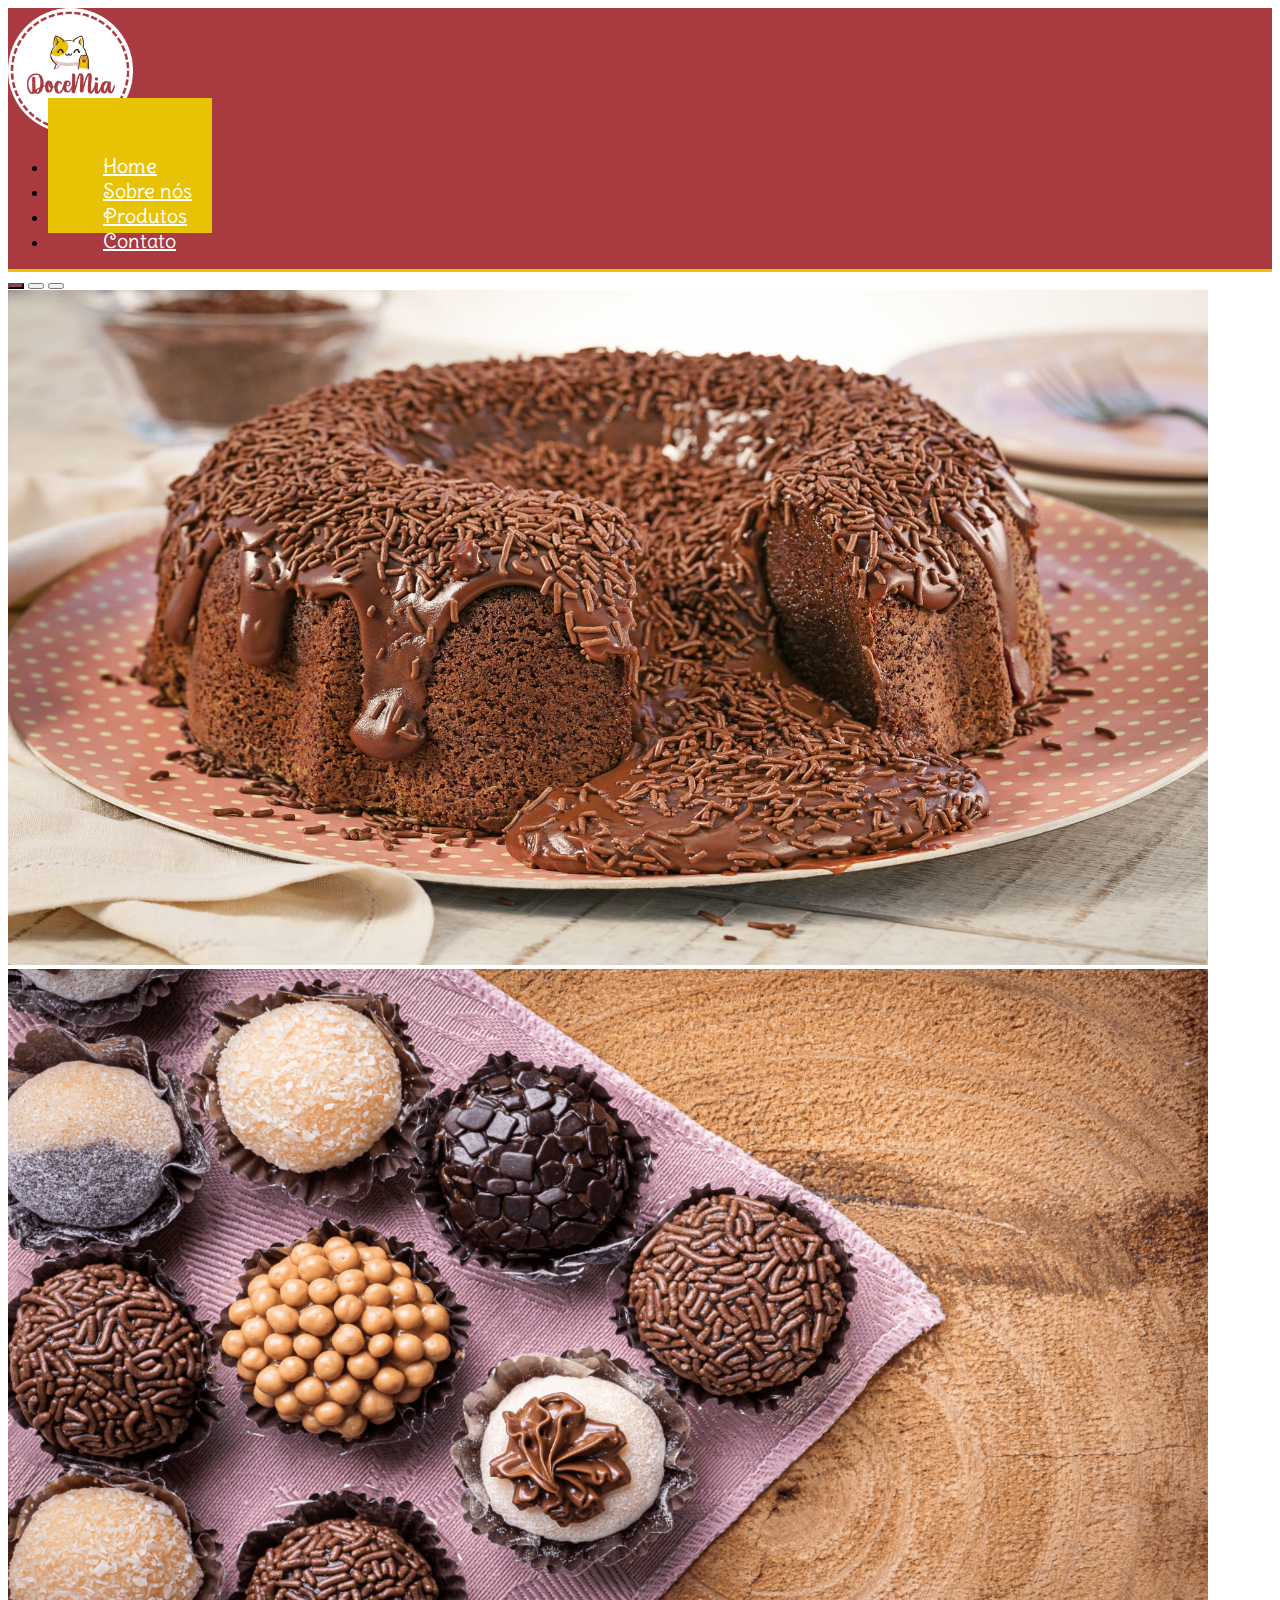
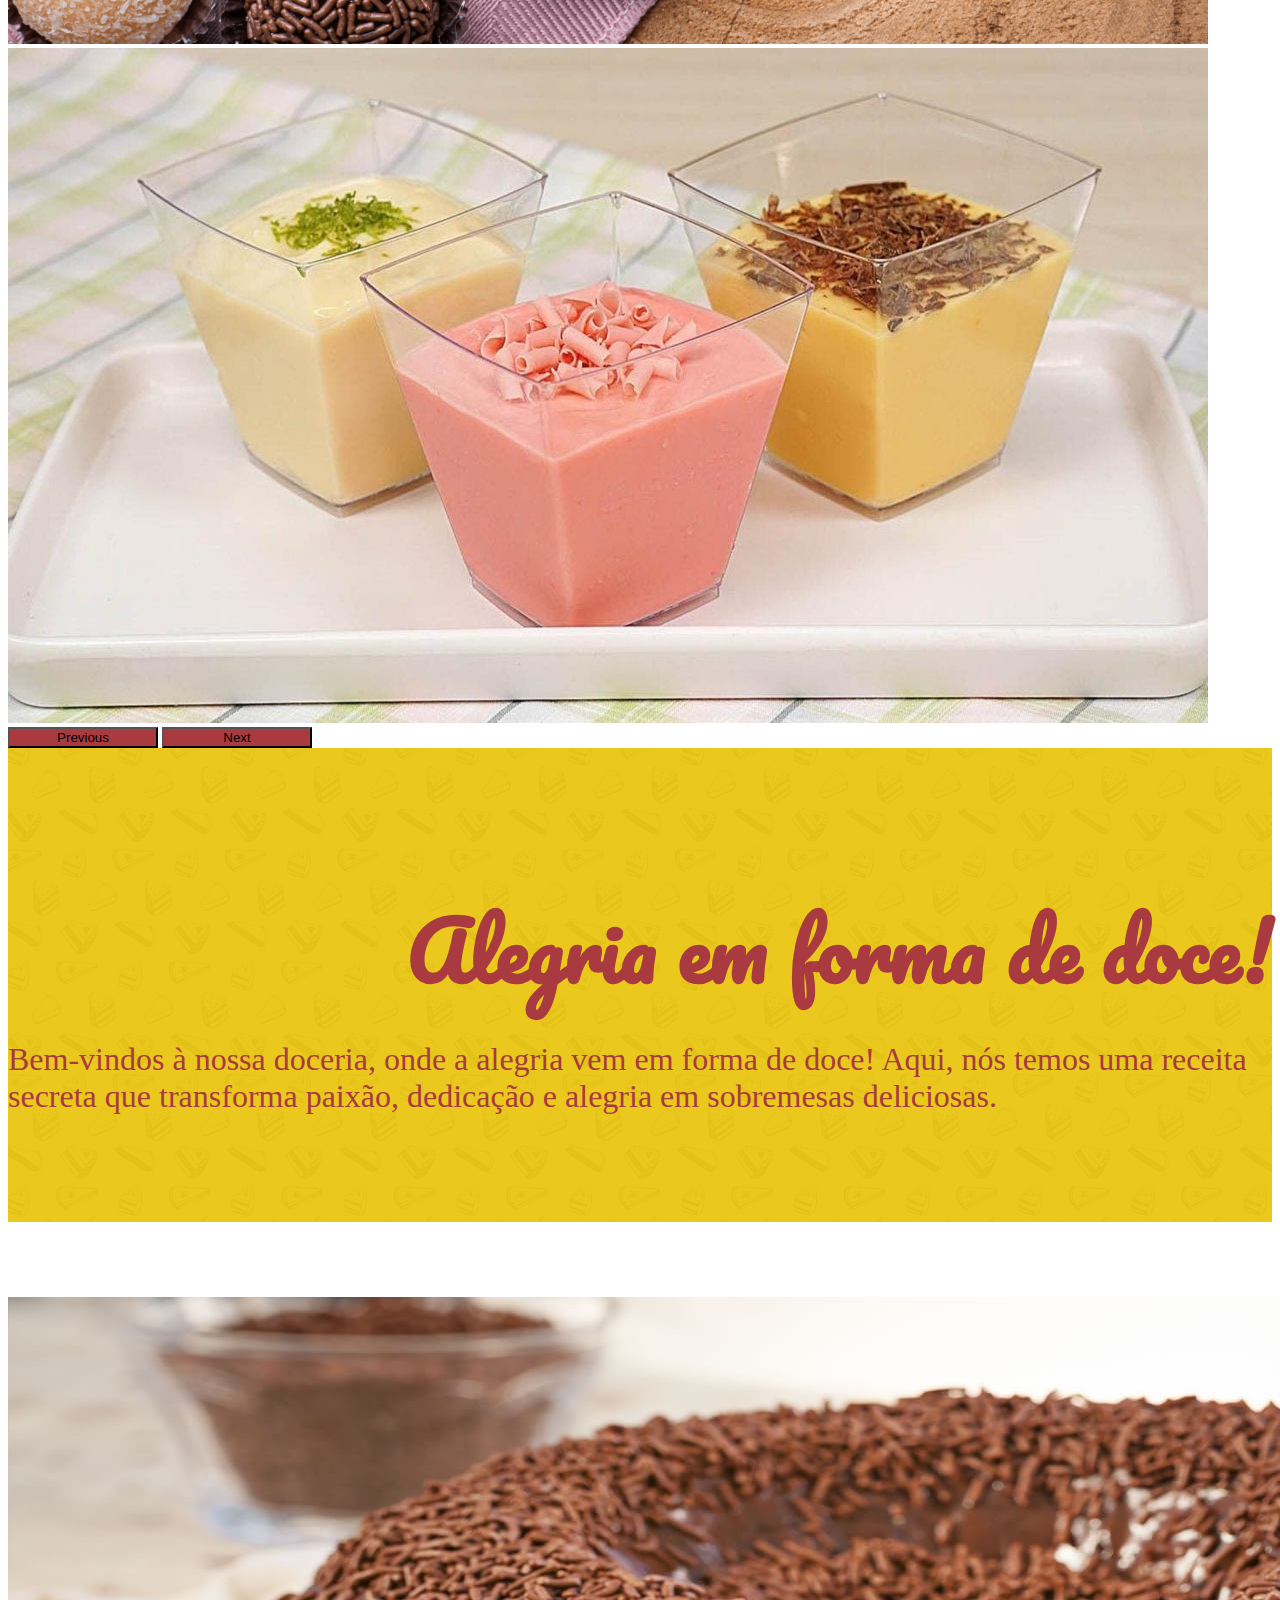
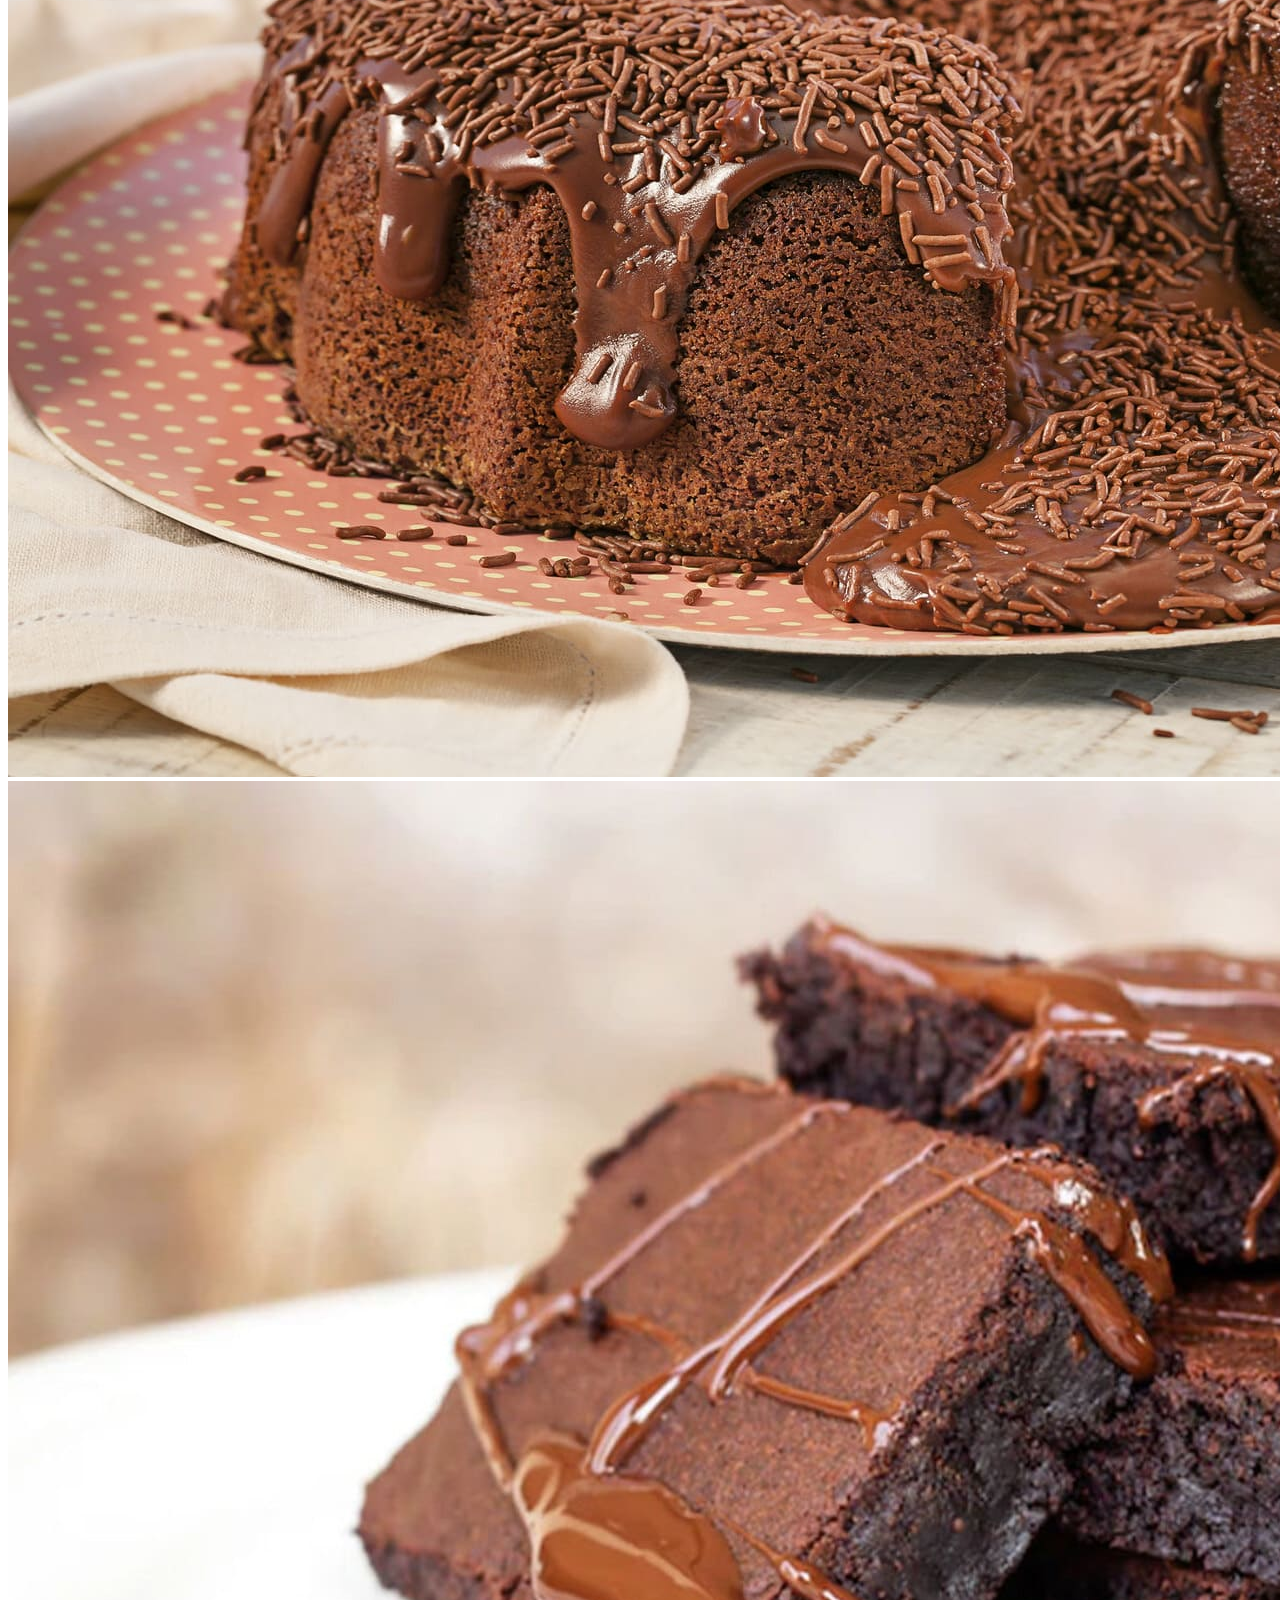
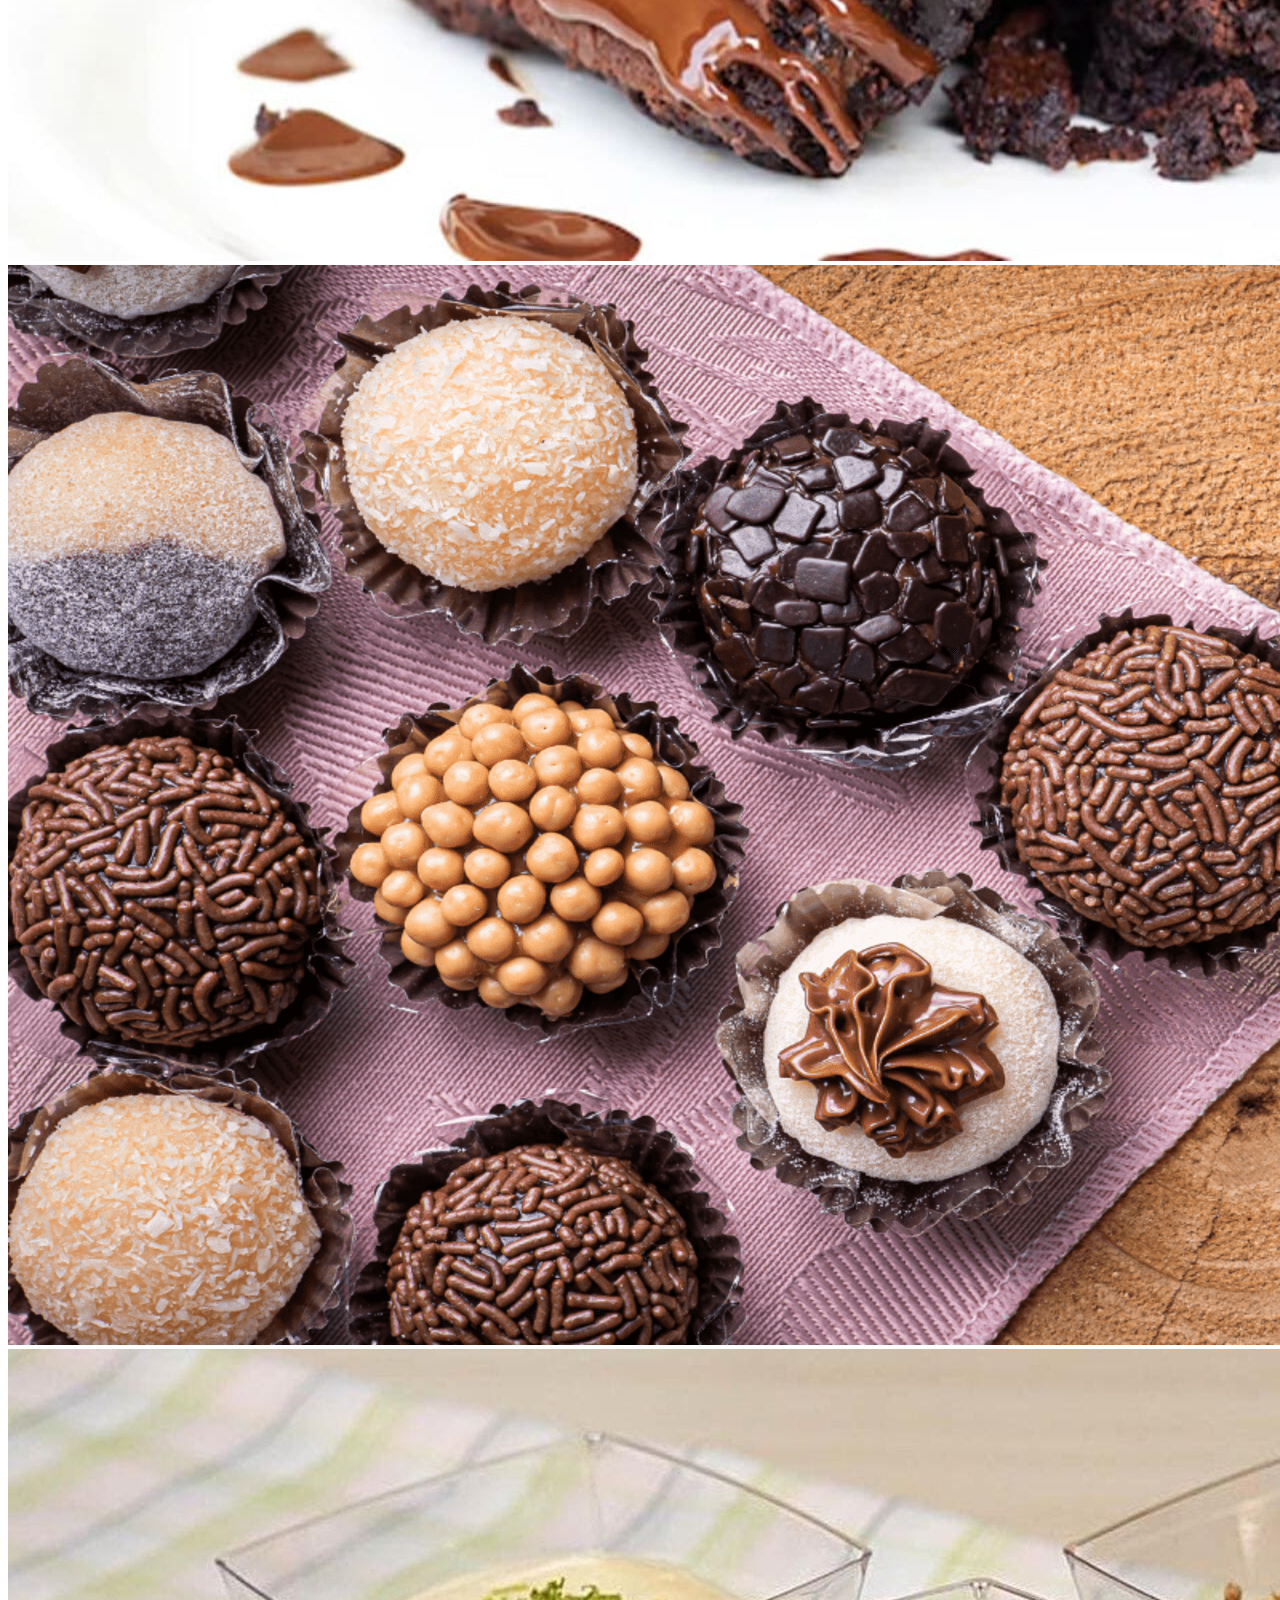
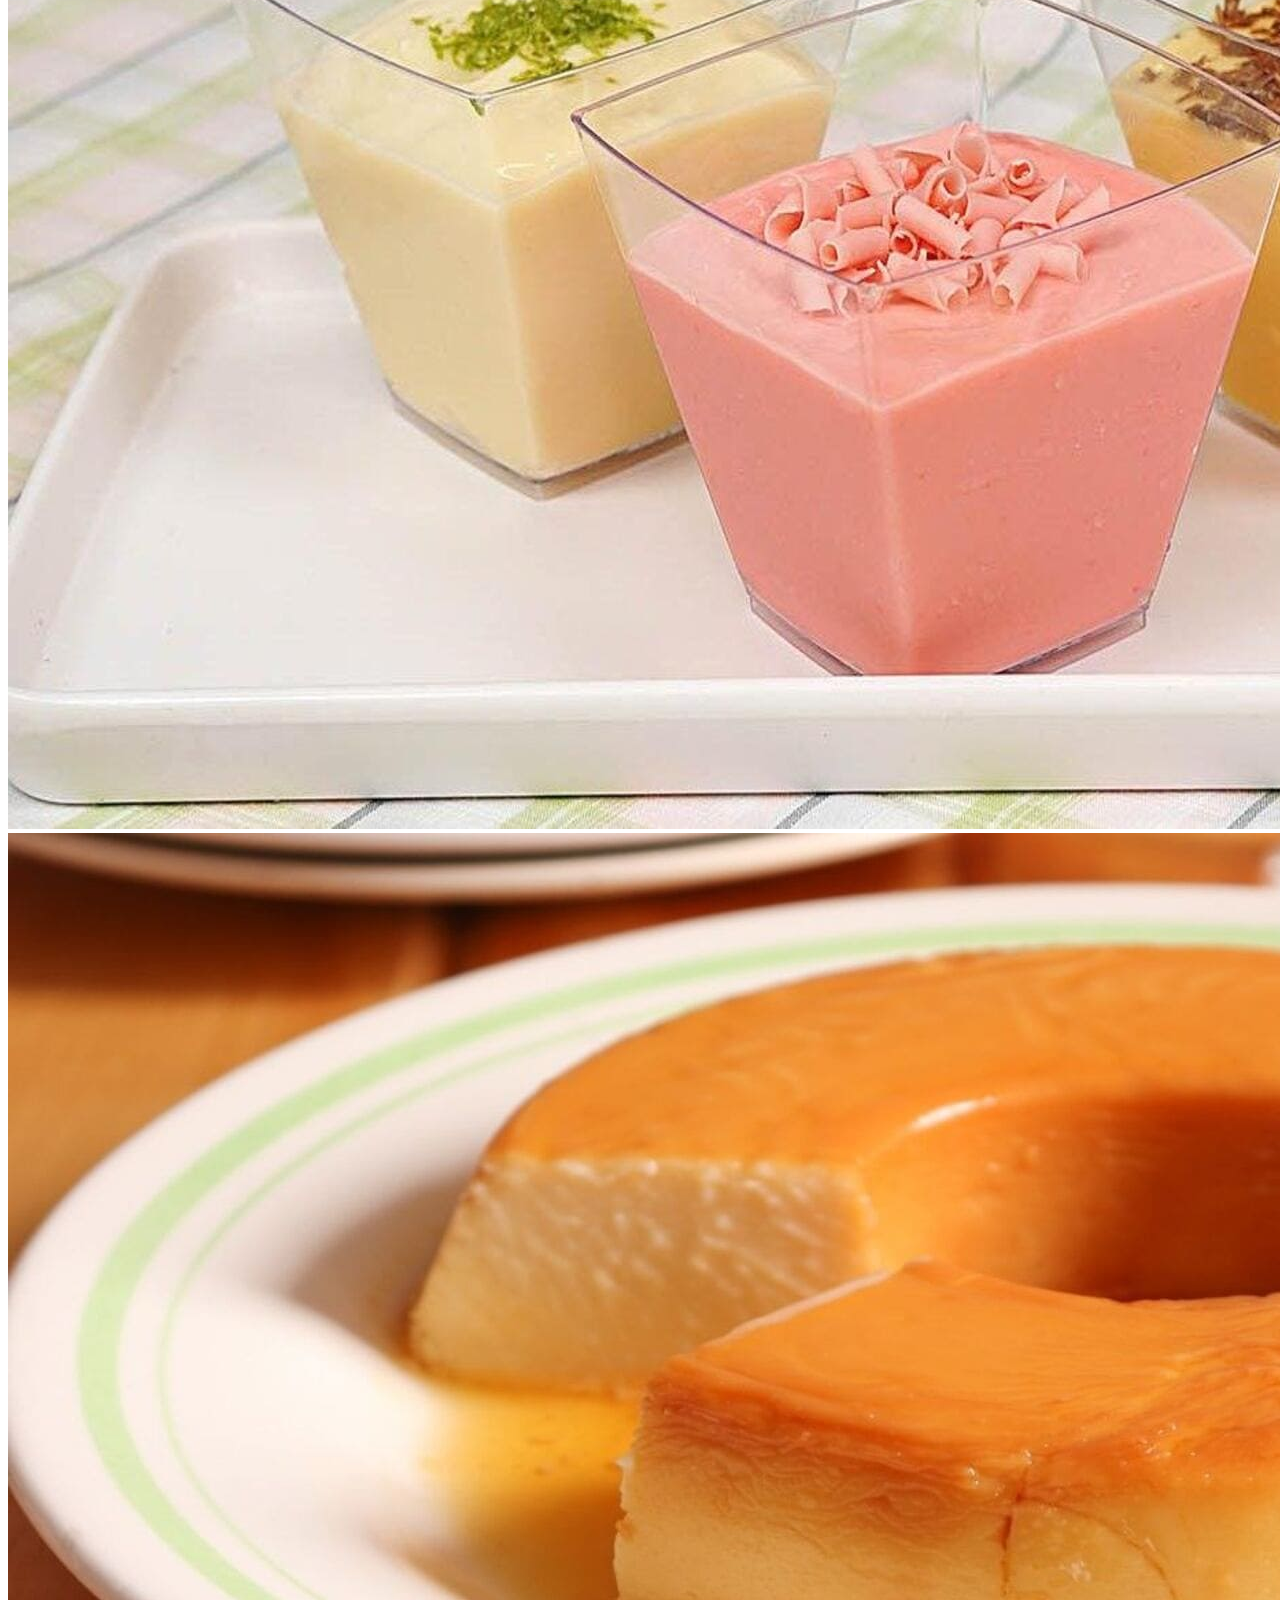
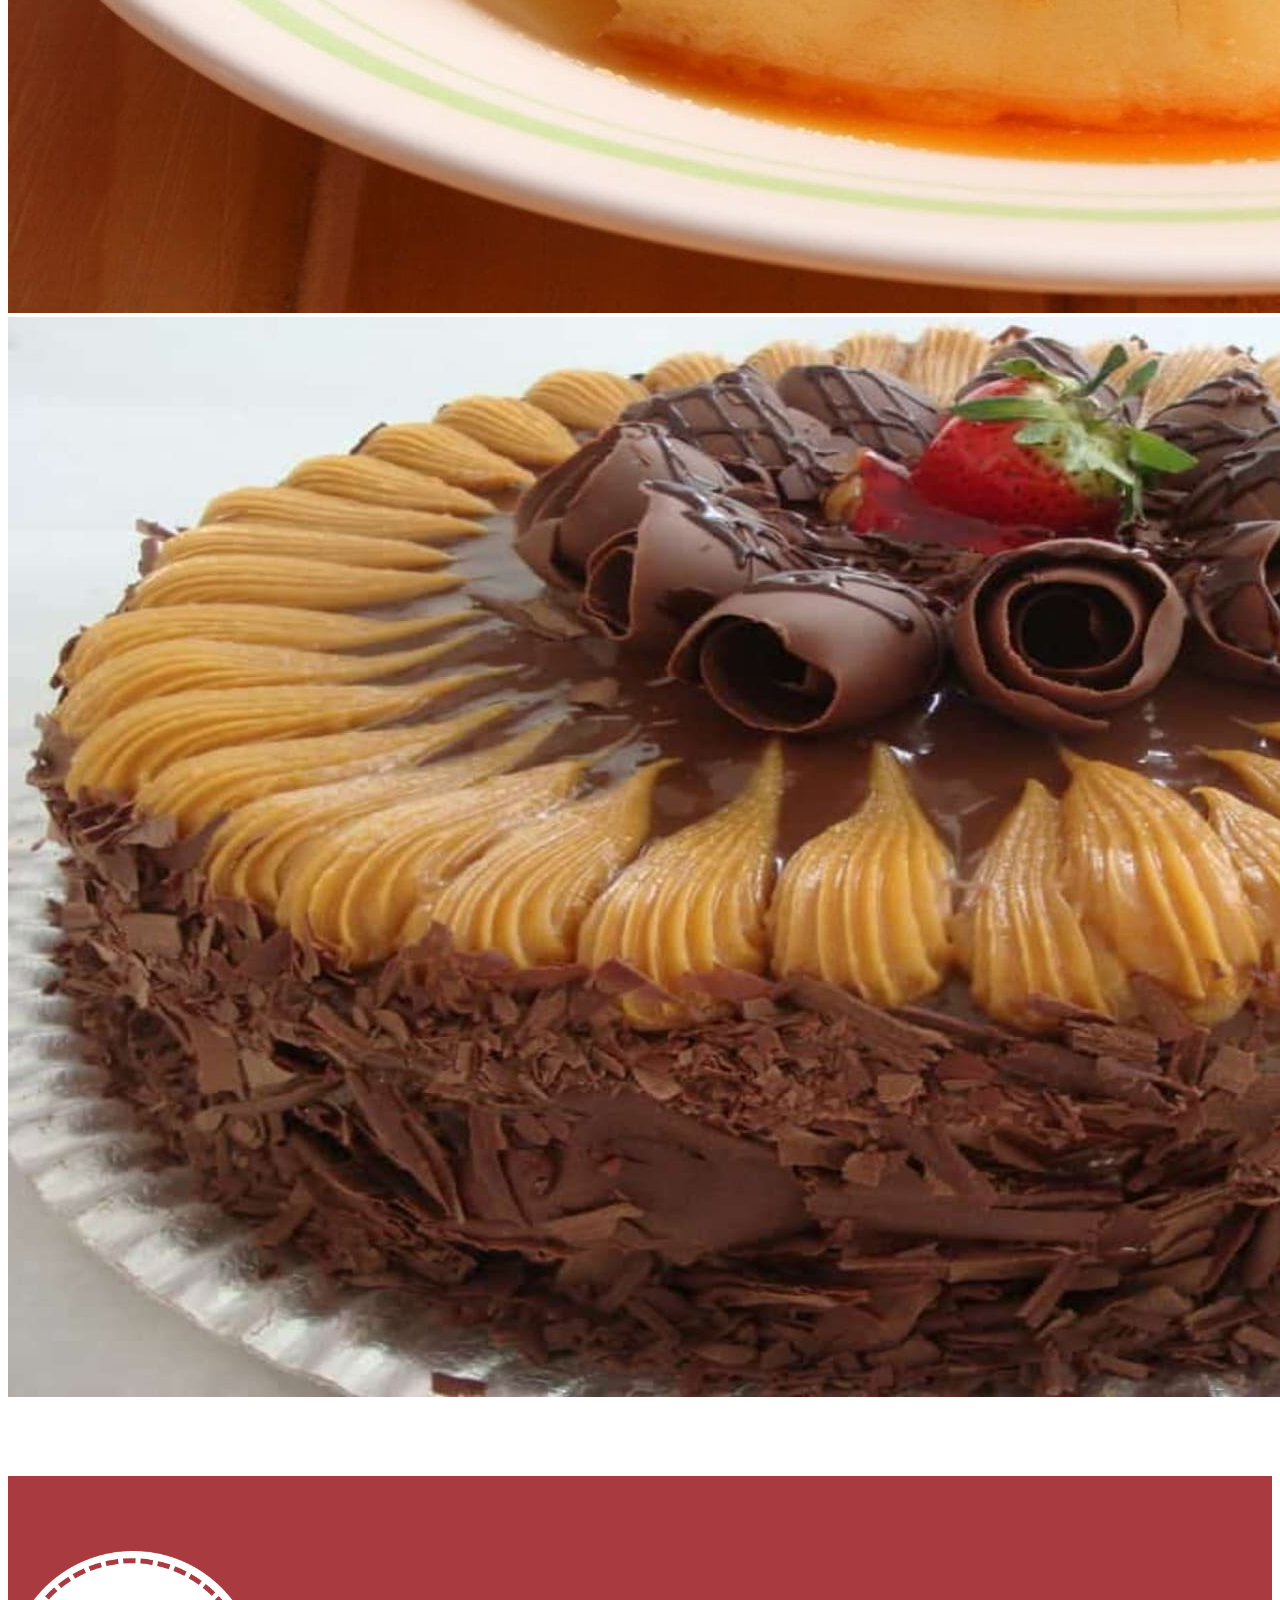
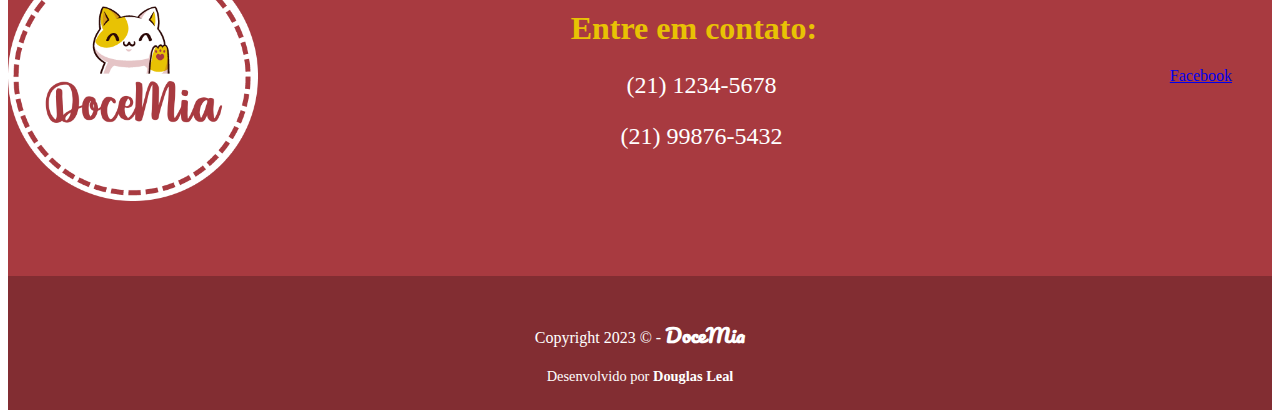
<file: index.html>
<!doctype html>
<html lang="pt-br">

<head>
    <meta charset="utf-8">
    <meta name="viewport" content="width=device-width, initial-scale=1">
    <title>DoceMia</title>
    <link href="https://cdn.jsdelivr.net/npm/bootstrap@5.3.0-alpha3/dist/css/bootstrap.min.css" rel="stylesheet"
        integrity="sha384-KK94CHFLLe+nY2dmCWGMq91rCGa5gtU4mk92HdvYe+M/SXH301p5ILy+dN9+nJOZ" crossorigin="anonymous">
        <link rel="stylesheet" href="https://cdnjs.cloudflare.com/ajax/libs/font-awesome/6.4.0/css/all.min.css" integrity="sha512-iecdLmaskl7CVkqkXNQ/ZH/XLlvWZOJyj7Yy7tcenmpD1ypASozpmT/E0iPtmFIB46ZmdtAc9eNBvH0H/ZpiBw==" crossorigin="anonymous" referrerpolicy="no-referrer" />

    <link rel="stylesheet" href="./assets/css/style.css">
</head>

<body>
    <div id="fb-root"></div>

    <nav class="navbar navbar-expand-lg">
        <div class="container">
            <a class="navbar-brand" href="./index.html">
                <img src="./assets/img/logo.png" alt="logo">
            </a>
            <button class="navbar-toggler" type="button" data-bs-toggle="collapse" data-bs-target="#navbarResponsive"
                aria-controls="navbarResponsive" aria-expanded="false" aria-label="Toggle navigation">
                <span></span>
                <span></span>
                <span></span>
            </button>
            <div class="collapse navbar-collapse" id="navbarResponsive">
                <ul class="navbar-nav ms-auto mb-2 mb-lg-0">
                    <li class="nav-item">
                        <a class="nav-link active" href="./index.html">Home</a>
                    </li>
                    <li class="nav-item">
                        <a class="nav-link" href="./sobre.html">Sobre nós</a>
                    </li>
                    <li class="nav-item">
                        <a class="nav-link" href="./produtos.html">Produtos</a>
                    </li>
                    <li class="nav-item">
                        <a class="nav-link" href="./contato.html">Contato</a>
                    </li>
                </ul>
            </div>
        </div>
    </nav>

    <div id="carousel" class="carousel slide" data-bs-ride="carousel">
        <div class="carousel-indicators">
            <button type="button" data-bs-target="#carousel" data-bs-slide-to="0" class="active" aria-current="true"
                aria-label="Slide 1"></button>
            <button type="button" data-bs-target="#carousel" data-bs-slide-to="1" aria-label="Slide 2"></button>
            <button type="button" data-bs-target="#carousel" data-bs-slide-to="2" aria-label="Slide 3"></button>
        </div>
        <div class="carousel-inner">
            <div class="carousel-item active">
                <img src="./assets/img/bolo.jpg" class="d-block w-100" alt="Bolo">
            </div>
            <div class="carousel-item">
                <img src="./assets/img/docinhos.png" class="d-block w-100" alt="Docinhos">
            </div>
            <div class="carousel-item">
                <img src="./assets/img/mousse.jpg" class="d-block w-100" alt="Mousse">
            </div>
        </div>
        <button class="carousel-control-prev" type="button" data-bs-target="#carousel" data-bs-slide="prev">
            <span class="carousel-control-prev-icon" aria-hidden="true"></span>
            <span class="visually-hidden">Previous</span>
        </button>
        <button class="carousel-control-next" type="button" data-bs-target="#carousel" data-bs-slide="next">
            <span class="carousel-control-next-icon" aria-hidden="true"></span>
            <span class="visually-hidden">Next</span>
        </button>
    </div>

    <section class="boas-vindas">
        <div class="background"></div>
        <div class="container">
            <div class="row">
                <div class="col-sm-12 col-lg-6">
                    <h2 class="boas-vindas-titulo">Alegria em forma de doce!</h2>
                </div>
                <div class="col-sm-12 col-lg-6">
                    <p class="boas-vindas-texto">Bem-vindos à nossa doceria, onde a alegria vem em forma de doce! Aqui,
                        nós temos uma receita
                        secreta que transforma paixão, dedicação e alegria em sobremesas deliciosas.</p>
                </div>
            </div>
        </div>
    </section>

    <section class="produtos">
        <div class="container">
            <div class="row g-0">
                <div class="col-sm-12 col-md-6 col-lg-4">
                    <div class="produto-item">
                        <div class="produto-item-conteudo produto-item-conteudo-primary">
                            <p>Bolos</p>
                        </div>
                        <img class="img-fluid" src="./assets/img/bolo.jpg" alt="Bolo">
                    </div>
                </div>
                <div class="col-sm-12 col-md-6 col-lg-4">
                    <div class="produto-item ">
                        <div class="produto-item-conteudo produto-item-conteudo-secondary">
                            <p>Brownies</p>
                        </div>
                        <img class="img-fluid" src="./assets/img/brownie.jpg" alt="Bolo">
                    </div>
                </div>
                <div class="col-sm-12 col-md-6 col-lg-4">
                    <div class="produto-item">
                        <div class="produto-item-conteudo produto-item-conteudo-primary">
                            <p>Doces</p>
                        </div>
                        <img class="img-fluid" src="./assets/img/docinhos.png" alt="Bolo">
                    </div>
                </div>
                <div class="col-sm-12 col-md-6 col-lg-4">
                    <div class="produto-item">
                        <div class="produto-item-conteudo produto-item-conteudo-secondary">
                            <p>Mousses</p>
                        </div>
                        <img class="img-fluid" src="./assets/img/mousse.jpg" alt="Bolo">
                    </div>
                </div>
                <div class="col-sm-12 col-md-6 col-lg-4">
                    <div class="produto-item">
                        <div class="produto-item-conteudo produto-item-conteudo-primary">
                            <p>Pudins</p>
                        </div>
                        <img class="img-fluid" src="./assets/img/pudim.jpg" alt="Bolo">
                    </div>
                </div>
                <div class="col-sm-12 col-md-6 col-lg-4">
                    <div class="produto-item">
                        <div class="produto-item-conteudo produto-item-conteudo-secondary">
                            <p>Tortas</p>
                        </div>
                        <img class="img-fluid" src="./assets/img/torta.jpg" alt="Bolo">
                    </div>
                </div>
            </div>
        </div>
    </section>

    <footer>
        <div class="info">
            <div class="container">
                <img src="./assets/img/logo.png" alt="logo">

                <div class="contatos">
                    <h3>Entre em contato:</h3>
                    <p class="contato-item">
                        <i class="fa-solid fa-phone"></i>
                        <span>(21) 1234-5678</span>
                    </p>
                    
                    <p class="contato-item">
                        <i class="fa-brands fa-whatsapp"></i>
                        <span>(21) 99876-5432</span>
                    </p>
                </div>

                <div class="fb-page" data-href="https://www.facebook.com/facebook" data-tabs="" data-width=""
                    data-height="" data-small-header="false" data-adapt-container-width="false" data-hide-cover="false"
                    data-show-facepile="false">
                    <blockquote cite="https://www.facebook.com/facebook" class="fb-xfbml-parse-ignore"><a
                            href="https://www.facebook.com/facebook">Facebook</a></blockquote>
                </div>
            </div>
        </div>

        <div class="copy">
            <div class="container">
                <p class="empresa">Copyright 2023 &copy; - <span>DoceMia</span></p>
                <a class="dev" href="http://douglasleal.com.br" target="_blank">Desenvolvido por <span>Douglas Leal</span></a>
            </div>
        </div>
    </footer>

    <script async defer crossorigin="anonymous" src="https://connect.facebook.net/pt_BR/sdk.js#xfbml=1&version=v16.0"
        nonce="QyovfdBi"></script>
    <script src="https://cdn.jsdelivr.net/npm/bootstrap@5.3.0-alpha3/dist/js/bootstrap.bundle.min.js"
        integrity="sha384-ENjdO4Dr2bkBIFxQpeoTz1HIcje39Wm4jDKdf19U8gI4ddQ3GYNS7NTKfAdVQSZe"
        crossorigin="anonymous"></script>
</body>

</html>
</file>
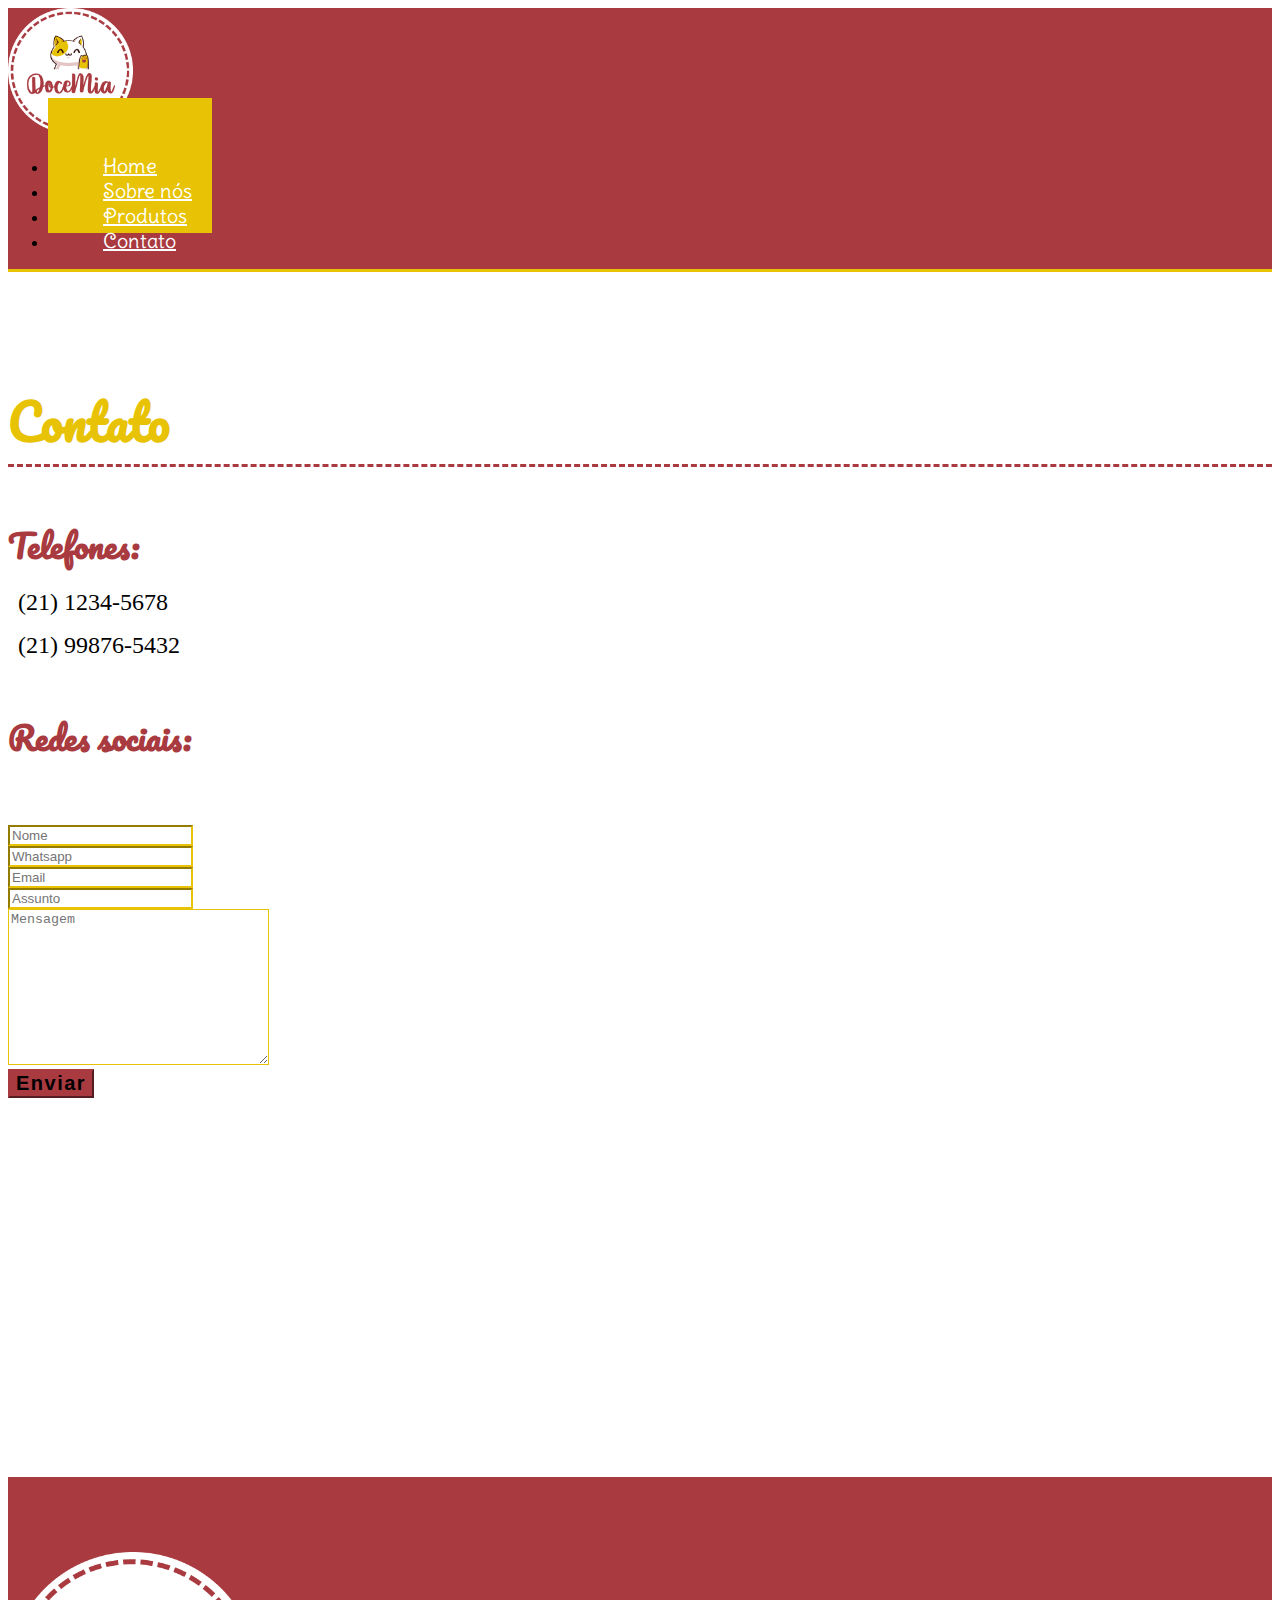
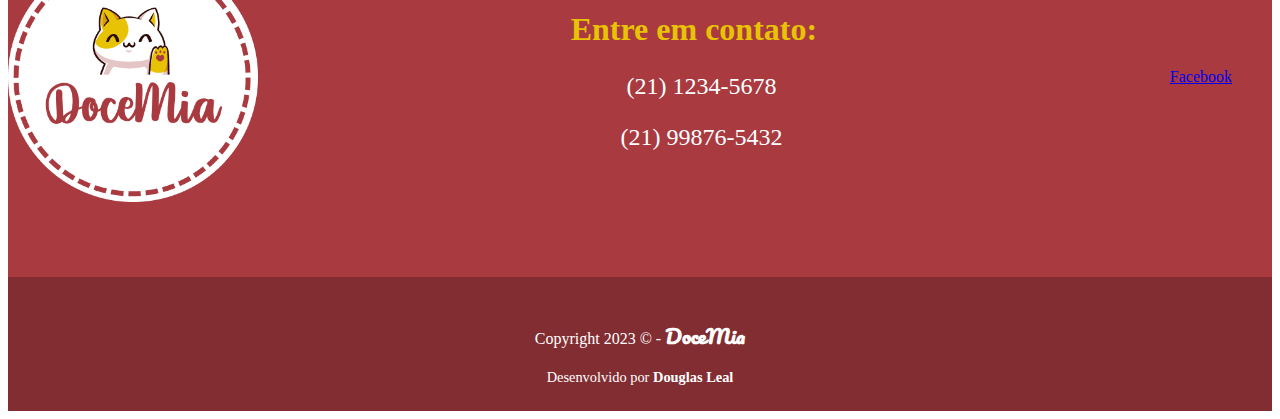
<file: contato.html>
<!doctype html>
<html lang="pt-br">

<head>
    <meta charset="utf-8">
    <meta name="viewport" content="width=device-width, initial-scale=1">
    <title>DoceMia</title>
    <link href="https://cdn.jsdelivr.net/npm/bootstrap@5.3.0-alpha3/dist/css/bootstrap.min.css" rel="stylesheet"
        integrity="sha384-KK94CHFLLe+nY2dmCWGMq91rCGa5gtU4mk92HdvYe+M/SXH301p5ILy+dN9+nJOZ" crossorigin="anonymous">
    <link rel="stylesheet" href="https://cdnjs.cloudflare.com/ajax/libs/font-awesome/6.4.0/css/all.min.css"
        integrity="sha512-iecdLmaskl7CVkqkXNQ/ZH/XLlvWZOJyj7Yy7tcenmpD1ypASozpmT/E0iPtmFIB46ZmdtAc9eNBvH0H/ZpiBw=="
        crossorigin="anonymous" referrerpolicy="no-referrer" />

    <link rel="stylesheet" href="./assets/css/style.css">
</head>

<body>
    <div id="fb-root"></div>

    <nav class="navbar navbar-expand-lg">
        <div class="container">
            <a class="navbar-brand" href="./index.html">
                <img src="./assets/img/logo.png" alt="logo">
            </a>
            <button class="navbar-toggler" type="button" data-bs-toggle="collapse" data-bs-target="#navbarResponsive"
                aria-controls="navbarResponsive" aria-expanded="false" aria-label="Toggle navigation">
                <span></span>
                <span></span>
                <span></span>
            </button>
            <div class="collapse navbar-collapse" id="navbarResponsive">
                <ul class="navbar-nav ms-auto mb-2 mb-lg-0">
                    <li class="nav-item">
                        <a class="nav-link active" href="./index.html">Home</a>
                    </li>
                    <li class="nav-item">
                        <a class="nav-link" href="./sobre.html">Sobre nós</a>
                    </li>
                    <li class="nav-item">
                        <a class="nav-link" href="./produtos.html">Produtos</a>
                    </li>
                    <li class="nav-item">
                        <a class="nav-link" href="./contato.html">Contato</a>
                    </li>
                </ul>
            </div>
        </div>
    </nav>

    <main class="contato">
        <div class="container">
            <h1>Contato</h1>
            
            <div class="row mb-5">
                <div class="col-sm-12 col-lg-6">
                    <div class="telefones">
                        <h2>Telefones:</h2>

                        <div class="telefone-itens">
                            <div class="row">
                                <div class="col-sm-12 col-lg-6">
                                    <p class="telefone-item">
                                        <i class="fa-solid fa-phone"></i>
                                        <span>(21) 1234-5678</span>
                                    </p>
                                </div>

                                <div class="col-sm-12 col-lg-6">
                                    <p class="telefone-item">
                                        <i class="fa-brands fa-whatsapp"></i>
                                        <span>(21) 99876-5432</span>
                                    </p>
                                </div>          
                            </div>
                        </div>
                    </div>

                    <div class="social">
                        <h2>Redes sociais:</h2>

                        <div class="social-itens">
                            <a class="social-item" href="#">
                                <i class="fa-brands fa-instagram"></i>
                            </a>

                            <a class="social-item" href="#">
                                <i class="fa-brands fa-square-facebook"></i>
                            </a>

                            <a class="social-item" href="#">
                                <i class="fa-brands fa-square-twitter"></i>
                            </a>
                        </div>
                    </div>
                </div>
                <div class="col-sm-12 col-lg-6">
                    <form>
                        <div class="mb-3">
                            <input placeholder="Nome" type="text" class="form-control">                            
                        </div>

                        <div class="mb-3">
                            <input placeholder="Whatsapp" type="text" class="form-control">                            
                        </div>

                        <div class="mb-3">
                            <input placeholder="Email" type="email" class="form-control">                            
                        </div>

                        <div class="mb-3">
                            <input placeholder="Assunto" type="text" class="form-control">                            
                        </div>

                        <div class="mb-3">
                            <textarea class="form-control" placeholder="Mensagem" cols="30" rows="10"></textarea>                          
                        </div>

                        <button class="btn btn-primary w-100">Enviar</button>
                    </form>
                </div>
            </div>

            <iframe src="https://www.google.com/maps/embed?pb=!1m18!1m12!1m3!1d3675.2568748697104!2d-43.177941523902675!3d-22.9038943377693!2m3!1f0!2f0!3f0!3m2!1i1024!2i768!4f13.1!3m3!1m2!1s0x9981e1d97983bf%3A0x340fe9a9c36774d5!2sEdif%C3%ADcio%20C%C3%A2ndido%20Mendes!5e0!3m2!1spt-BR!2sbr!4v1682450965152!5m2!1spt-BR!2sbr" width="100%" height="300" style="border:0;" allowfullscreen="" loading="lazy" referrerpolicy="no-referrer-when-downgrade"></iframe>
        </div>
    </main>

    <footer>
        <div class="info">
            <div class="container">
                <img src="./assets/img/logo.png" alt="logo">

                <div class="contatos">
                    <h3>Entre em contato:</h3>
                    <p class="contato-item">
                        <i class="fa-solid fa-phone"></i>
                        <span>(21) 1234-5678</span>
                    </p>

                    <p class="contato-item">
                        <i class="fa-brands fa-whatsapp"></i>
                        <span>(21) 99876-5432</span>
                    </p>
                </div>

                <div class="fb-page" data-href="https://www.facebook.com/facebook" data-tabs="" data-width=""
                    data-height="" data-small-header="false" data-adapt-container-width="false" data-hide-cover="false"
                    data-show-facepile="false">
                    <blockquote cite="https://www.facebook.com/facebook" class="fb-xfbml-parse-ignore"><a
                            href="https://www.facebook.com/facebook">Facebook</a></blockquote>
                </div>
            </div>
        </div>

        <div class="copy">
            <div class="container">
                <p class="empresa">Copyright 2023 &copy; - <span>DoceMia</span></p>
                <a class="dev" href="http://douglasleal.com.br" target="_blank">Desenvolvido por <span>Douglas
                        Leal</span></a>
            </div>
        </div>
    </footer>

    <script async defer crossorigin="anonymous" src="https://connect.facebook.net/pt_BR/sdk.js#xfbml=1&version=v16.0"
        nonce="QyovfdBi"></script>
    <script src="https://cdn.jsdelivr.net/npm/bootstrap@5.3.0-alpha3/dist/js/bootstrap.bundle.min.js"
        integrity="sha384-ENjdO4Dr2bkBIFxQpeoTz1HIcje39Wm4jDKdf19U8gI4ddQ3GYNS7NTKfAdVQSZe"
        crossorigin="anonymous"></script>
</body>

</html>
</file>
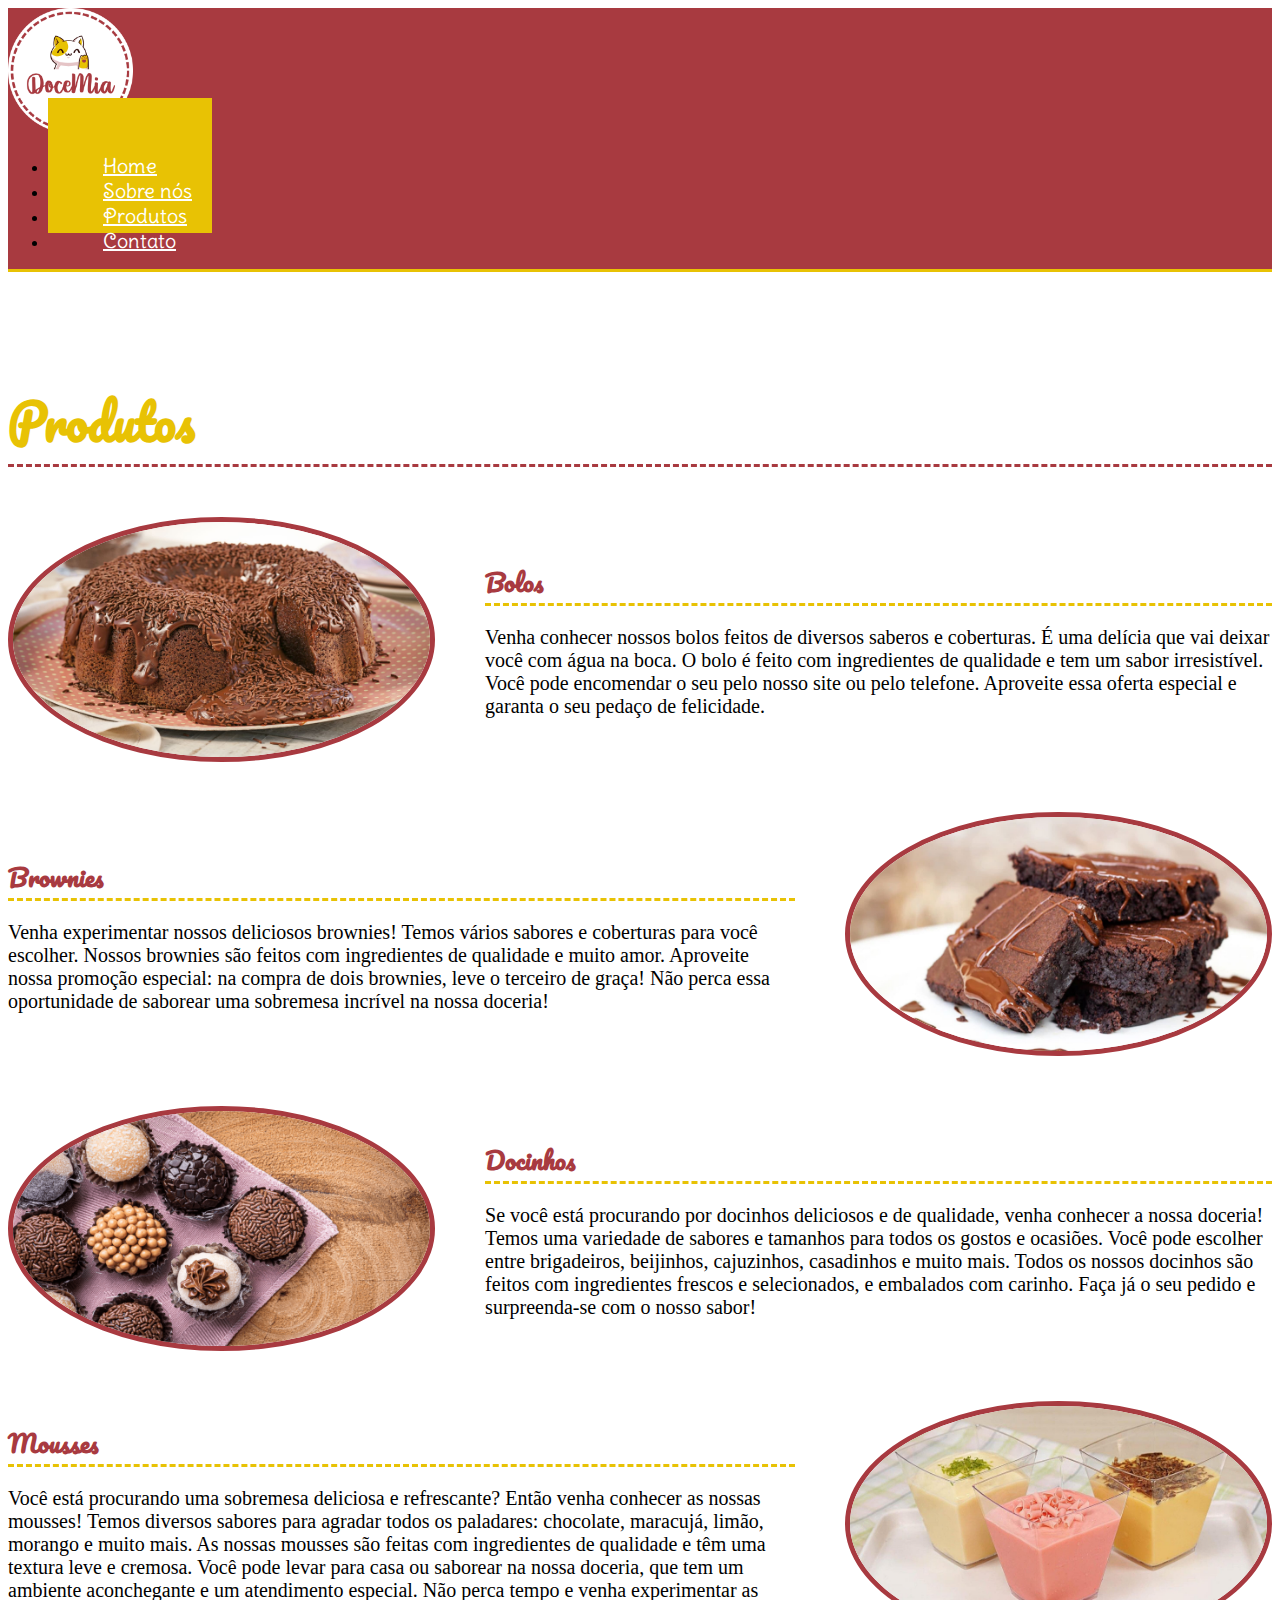
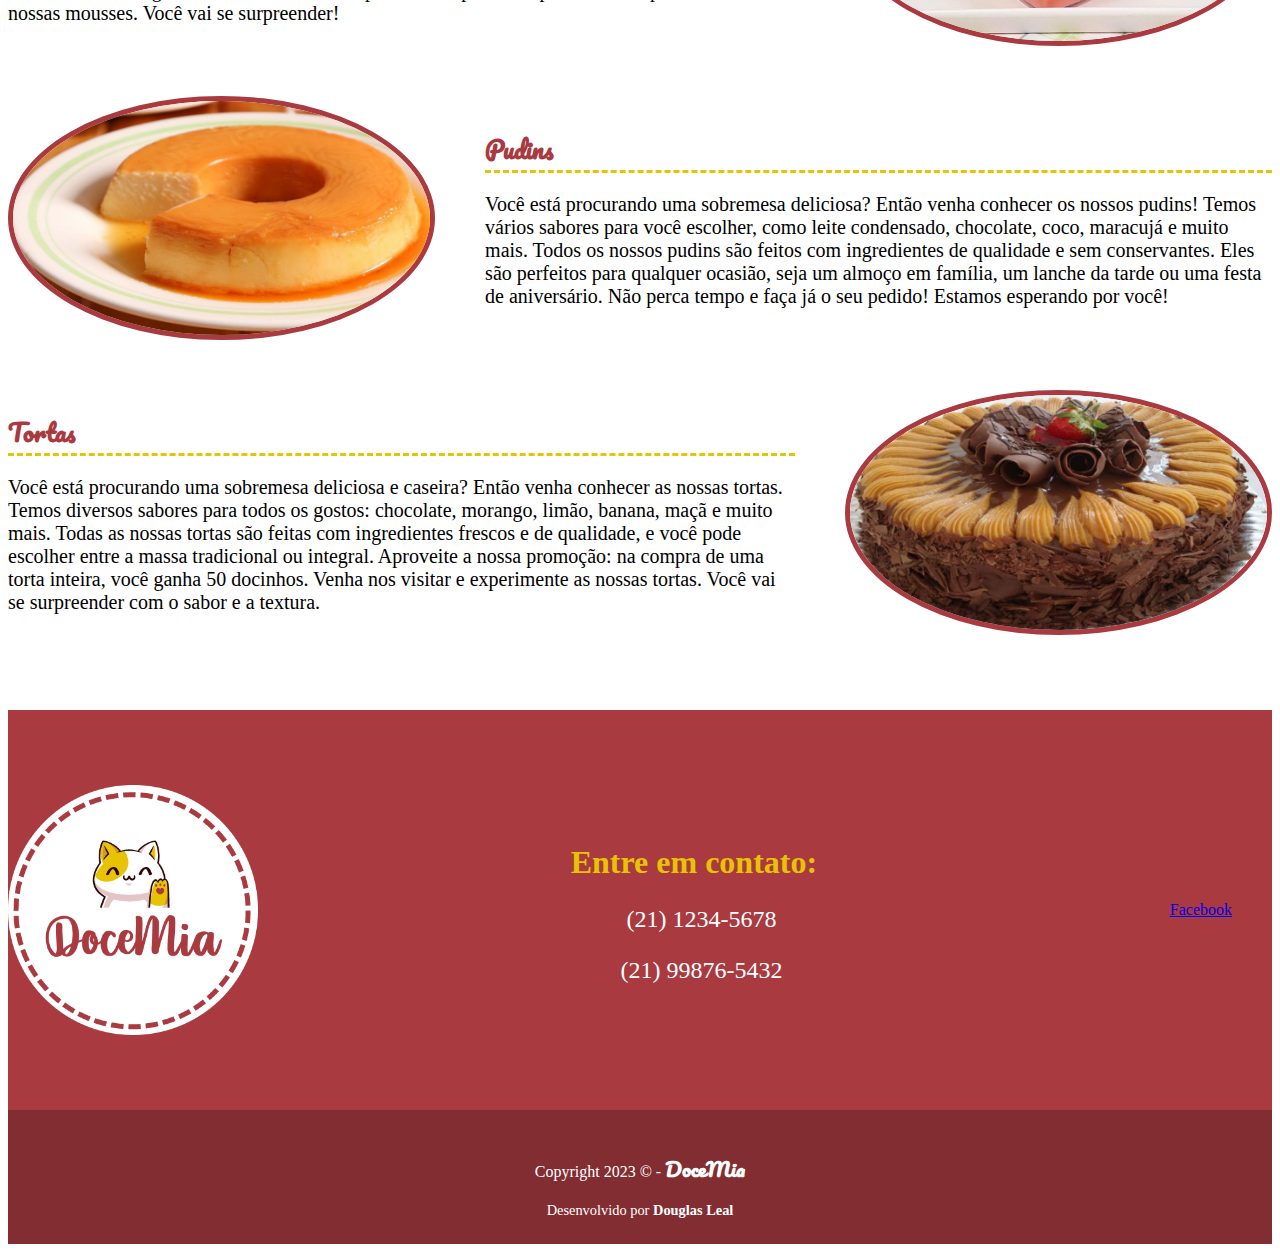
<file: produtos.html>
<!doctype html>
<html lang="pt-br">

<head>
    <meta charset="utf-8">
    <meta name="viewport" content="width=device-width, initial-scale=1">
    <title>DoceMia</title>
    <link href="https://cdn.jsdelivr.net/npm/bootstrap@5.3.0-alpha3/dist/css/bootstrap.min.css" rel="stylesheet"
        integrity="sha384-KK94CHFLLe+nY2dmCWGMq91rCGa5gtU4mk92HdvYe+M/SXH301p5ILy+dN9+nJOZ" crossorigin="anonymous">
    <link rel="stylesheet" href="https://cdnjs.cloudflare.com/ajax/libs/font-awesome/6.4.0/css/all.min.css"
        integrity="sha512-iecdLmaskl7CVkqkXNQ/ZH/XLlvWZOJyj7Yy7tcenmpD1ypASozpmT/E0iPtmFIB46ZmdtAc9eNBvH0H/ZpiBw=="
        crossorigin="anonymous" referrerpolicy="no-referrer" />

    <link rel="stylesheet" href="./assets/css/style.css">
</head>

<body>
    <div id="fb-root"></div>

    <nav class="navbar navbar-expand-lg">
        <div class="container">
            <a class="navbar-brand" href="./index.html">
                <img src="./assets/img/logo.png" alt="logo">
            </a>
            <button class="navbar-toggler" type="button" data-bs-toggle="collapse" data-bs-target="#navbarResponsive"
                aria-controls="navbarResponsive" aria-expanded="false" aria-label="Toggle navigation">
                <span></span>
                <span></span>
                <span></span>
            </button>
            <div class="collapse navbar-collapse" id="navbarResponsive">
                <ul class="navbar-nav ms-auto mb-2 mb-lg-0">
                    <li class="nav-item">
                        <a class="nav-link active" href="./index.html">Home</a>
                    </li>
                    <li class="nav-item">
                        <a class="nav-link" href="./sobre.html">Sobre nós</a>
                    </li>
                    <li class="nav-item">
                        <a class="nav-link" href="./produtos.html">Produtos</a>
                    </li>
                    <li class="nav-item">
                        <a class="nav-link" href="./contato.html">Contato</a>
                    </li>
                </ul>
            </div>
        </div>
    </nav>

    <main class="produtos">
        <div class="container">
            <h1>Produtos</h1>

            <div class="produto-itens">
                <div class="produto-item">
                    <img src="./assets/img/bolo.jpg" alt="Bolo">
                    <div class="produto-item-texto">
                        <h2>Bolos</h2>
                        <p>Venha conhecer nossos bolos feitos de diversos saberos e coberturas. É uma delícia que vai
                            deixar você com água na boca. O bolo é feito com ingredientes de qualidade e tem um sabor
                            irresistível. Você pode encomendar o seu pelo nosso site ou pelo telefone. Aproveite essa
                            oferta especial e garanta o seu pedaço de felicidade.</p>
                    </div>
                </div>

                <div class="produto-item produto-item-reverse">
                    <img src="./assets/img/brownie.jpg" alt="Brownie">
                    <div class="produto-item-texto">
                        <h2>Brownies</h2>
                        <p>Venha experimentar nossos deliciosos brownies! Temos vários sabores e coberturas para você
                            escolher. Nossos brownies são feitos com ingredientes de qualidade e muito amor. Aproveite
                            nossa promoção especial: na compra de dois brownies, leve o terceiro de graça! Não perca
                            essa oportunidade de saborear uma sobremesa incrível na nossa doceria!</p>
                    </div>
                </div>

                <div class="produto-item produto-item">
                    <img src="./assets/img/docinhos.png" alt="Docinhos">
                    <div class="produto-item-texto">
                        <h2>Docinhos</h2>
                        <p>Se você está procurando por docinhos deliciosos e de qualidade, venha conhecer a nossa
                            doceria! Temos uma variedade de sabores e tamanhos para todos os gostos e ocasiões. Você
                            pode escolher entre brigadeiros, beijinhos, cajuzinhos, casadinhos e muito mais. Todos os
                            nossos docinhos são feitos com ingredientes frescos e selecionados, e embalados com carinho.
                            Faça já o seu pedido e surpreenda-se com o nosso sabor!</p>
                    </div>
                </div>

                <div class="produto-item produto-item-reverse">
                    <img src="./assets/img/mousse.jpg" alt="Mousse">
                    <div class="produto-item-texto">
                        <h2>Mousses</h2>
                        <p>Você está procurando uma sobremesa deliciosa e refrescante? Então venha conhecer as nossas
                            mousses! Temos diversos sabores para agradar todos os paladares: chocolate, maracujá, limão,
                            morango e muito mais. As nossas mousses são feitas com ingredientes de qualidade e têm uma
                            textura leve e cremosa. Você pode levar para casa ou saborear na nossa doceria, que tem um
                            ambiente aconchegante e um atendimento especial. Não perca tempo e venha experimentar as
                            nossas mousses. Você vai se surpreender!
                        </p>
                    </div>
                </div>

                <div class="produto-item produto-item">
                    <img src="./assets/img/pudim.jpg" alt="Pudim">
                    <div class="produto-item-texto">
                        <h2>Pudins</h2>
                        <p>Você está procurando uma sobremesa deliciosa? Então venha conhecer os nossos
                            pudins! Temos vários sabores para você escolher, como leite condensado, chocolate, coco,
                            maracujá e muito mais. Todos os nossos pudins são feitos com ingredientes de qualidade e sem
                            conservantes. Eles são perfeitos para qualquer ocasião, seja um almoço em família, um lanche
                            da tarde ou uma festa de aniversário. Não perca tempo e faça já o seu pedido! Estamos
                            esperando por você!
                        </p>
                    </div>
                </div>

                <div class="produto-item produto-item-reverse">
                    <img src="./assets/img/torta.jpg" alt="Torta">
                    <div class="produto-item-texto">
                        <h2>Tortas</h2>
                        <p>Você está procurando uma sobremesa deliciosa e caseira? Então venha conhecer as nossas tortas. Temos diversos sabores para todos os gostos: chocolate, morango,
                            limão, banana, maçã e muito mais. Todas as nossas tortas são feitas com ingredientes frescos
                            e de qualidade, e você pode escolher entre a massa tradicional ou integral. Aproveite a
                            nossa promoção: na compra de uma torta inteira, você ganha 50 docinhos. Venha
                            nos visitar e experimente as nossas tortas. Você vai se surpreender com o sabor e a textura.
                        </p>
                    </div>
                </div>
            </div>
        </div>
    </main>

    <footer>
        <div class="info">
            <div class="container">
                <img src="./assets/img/logo.png" alt="logo">

                <div class="contatos">
                    <h3>Entre em contato:</h3>
                    <p class="contato-item">
                        <i class="fa-solid fa-phone"></i>
                        <span>(21) 1234-5678</span>
                    </p>

                    <p class="contato-item">
                        <i class="fa-brands fa-whatsapp"></i>
                        <span>(21) 99876-5432</span>
                    </p>
                </div>

                <div class="fb-page" data-href="https://www.facebook.com/facebook" data-tabs="" data-width=""
                    data-height="" data-small-header="false" data-adapt-container-width="false" data-hide-cover="false"
                    data-show-facepile="false">
                    <blockquote cite="https://www.facebook.com/facebook" class="fb-xfbml-parse-ignore"><a
                            href="https://www.facebook.com/facebook">Facebook</a></blockquote>
                </div>
            </div>
        </div>

        <div class="copy">
            <div class="container">
                <p class="empresa">Copyright 2023 &copy; - <span>DoceMia</span></p>
                <a class="dev" href="http://douglasleal.com.br" target="_blank">Desenvolvido por <span>Douglas
                        Leal</span></a>
            </div>
        </div>
    </footer>

    <script async defer crossorigin="anonymous" src="https://connect.facebook.net/pt_BR/sdk.js#xfbml=1&version=v16.0"
        nonce="QyovfdBi"></script>
    <script src="https://cdn.jsdelivr.net/npm/bootstrap@5.3.0-alpha3/dist/js/bootstrap.bundle.min.js"
        integrity="sha384-ENjdO4Dr2bkBIFxQpeoTz1HIcje39Wm4jDKdf19U8gI4ddQ3GYNS7NTKfAdVQSZe"
        crossorigin="anonymous"></script>
</body>

</html>
</file>
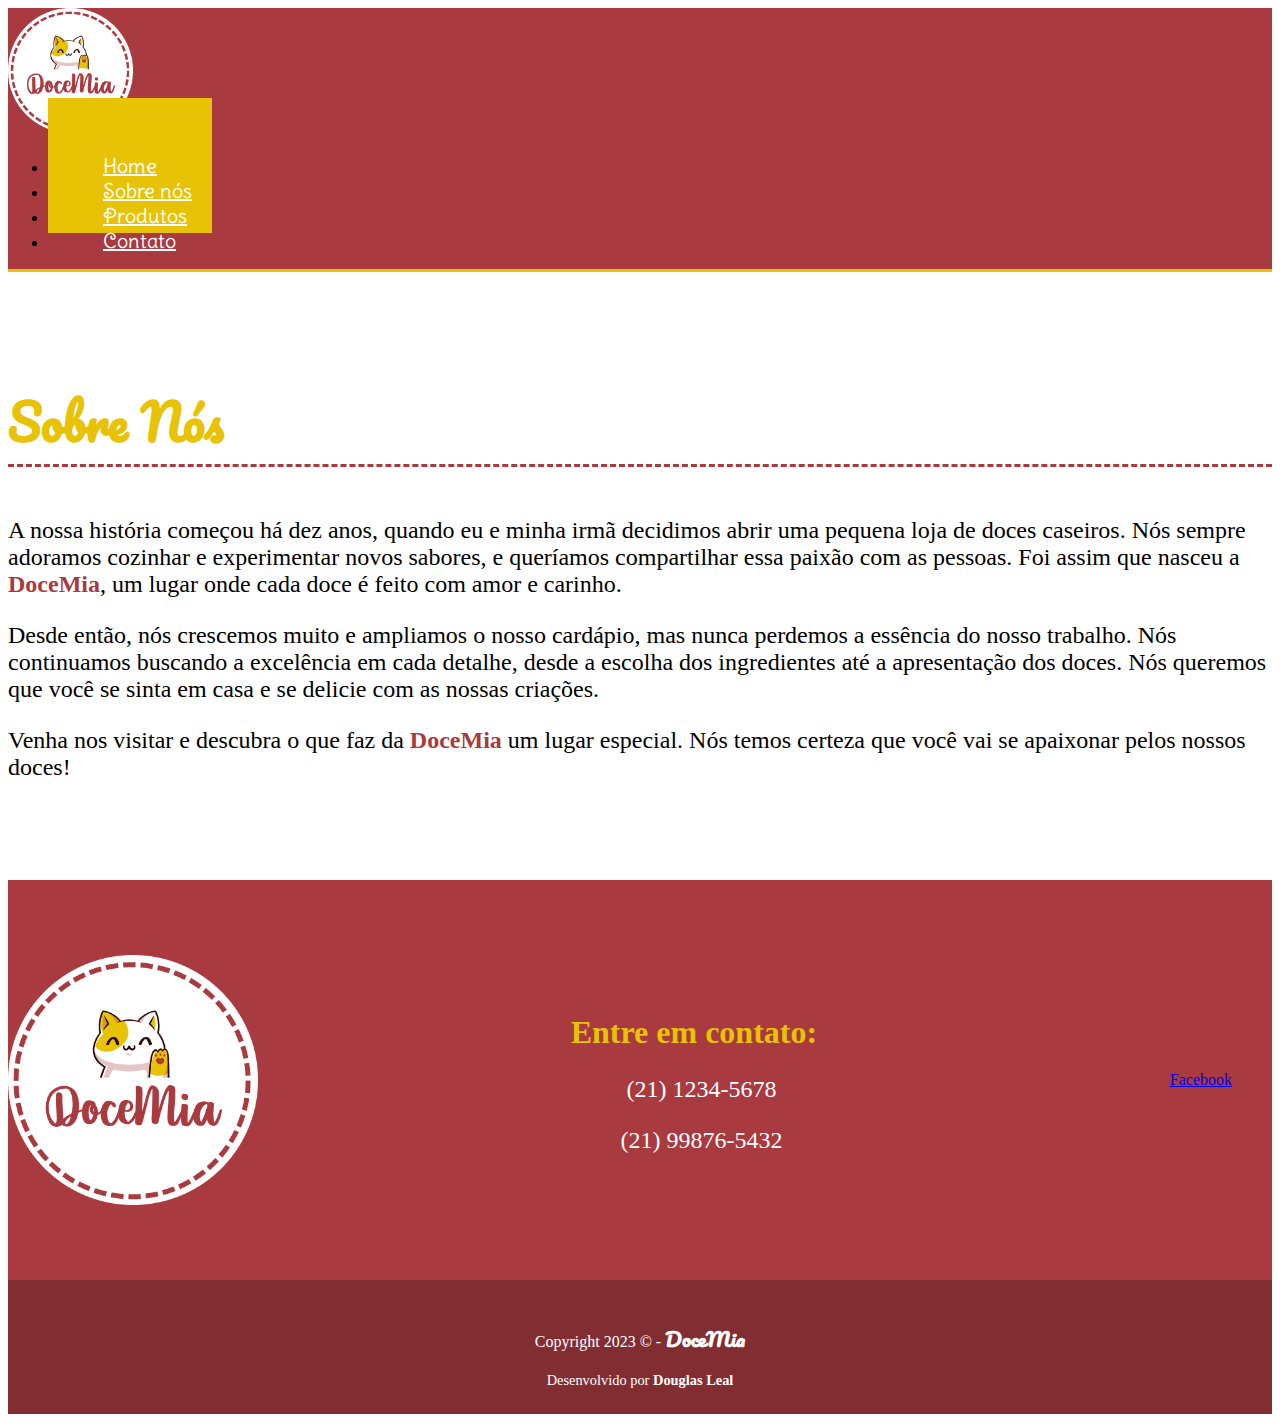
<file: sobre.html>
<!doctype html>
<html lang="pt-br">

<head>
    <meta charset="utf-8">
    <meta name="viewport" content="width=device-width, initial-scale=1">
    <title>DoceMia</title>
    <link href="https://cdn.jsdelivr.net/npm/bootstrap@5.3.0-alpha3/dist/css/bootstrap.min.css" rel="stylesheet"
        integrity="sha384-KK94CHFLLe+nY2dmCWGMq91rCGa5gtU4mk92HdvYe+M/SXH301p5ILy+dN9+nJOZ" crossorigin="anonymous">
    <link rel="stylesheet" href="https://cdnjs.cloudflare.com/ajax/libs/font-awesome/6.4.0/css/all.min.css"
        integrity="sha512-iecdLmaskl7CVkqkXNQ/ZH/XLlvWZOJyj7Yy7tcenmpD1ypASozpmT/E0iPtmFIB46ZmdtAc9eNBvH0H/ZpiBw=="
        crossorigin="anonymous" referrerpolicy="no-referrer" />

    <link rel="stylesheet" href="./assets/css/style.css">
</head>

<body>
    <div id="fb-root"></div>

    <nav class="navbar navbar-expand-lg">
        <div class="container">
            <a class="navbar-brand" href="./index.html">
                <img src="./assets/img/logo.png" alt="logo">
            </a>
            <button class="navbar-toggler" type="button" data-bs-toggle="collapse" data-bs-target="#navbarResponsive"
                aria-controls="navbarResponsive" aria-expanded="false" aria-label="Toggle navigation">
                <span></span>
                <span></span>
                <span></span>
            </button>
            <div class="collapse navbar-collapse" id="navbarResponsive">
                <ul class="navbar-nav ms-auto mb-2 mb-lg-0">
                    <li class="nav-item">
                        <a class="nav-link active" href="./index.html">Home</a>
                    </li>
                    <li class="nav-item">
                        <a class="nav-link" href="./sobre.html">Sobre nós</a>
                    </li>
                    <li class="nav-item">
                        <a class="nav-link" href="./produtos.html">Produtos</a>
                    </li>
                    <li class="nav-item">
                        <a class="nav-link" href="./contato.html">Contato</a>
                    </li>
                </ul>
            </div>
        </div>
    </nav>

    <main class="sobre">
        <div class="container">
            <h1>Sobre Nós</h1>
            <p>
                A nossa história começou há dez anos, quando eu e minha irmã decidimos abrir uma pequena loja de doces
                caseiros. Nós sempre adoramos cozinhar e experimentar novos sabores, e queríamos compartilhar essa
                paixão com as pessoas. Foi assim que nasceu a <span>DoceMia</span>, um lugar onde cada doce é feito com amor e
                carinho.
            </p>

            <p>
                Desde então, nós crescemos muito e ampliamos o nosso cardápio, mas nunca perdemos a essência do nosso
                trabalho. Nós continuamos buscando a excelência em cada detalhe, desde a escolha dos ingredientes até a
                apresentação dos doces. Nós queremos que você se sinta em casa e se delicie com as nossas criações.
            </p>

            <p>
                Venha nos visitar e descubra o que faz da <span>DoceMia</span> um lugar especial. Nós temos certeza que você
                vai se apaixonar pelos nossos doces!
            </p>
        </div>
    </main>

    <footer>
        <div class="info">
            <div class="container">
                <img src="./assets/img/logo.png" alt="logo">

                <div class="contatos">
                    <h3>Entre em contato:</h3>
                    <p class="contato-item">
                        <i class="fa-solid fa-phone"></i>
                        <span>(21) 1234-5678</span>
                    </p>

                    <p class="contato-item">
                        <i class="fa-brands fa-whatsapp"></i>
                        <span>(21) 99876-5432</span>
                    </p>
                </div>

                <div class="fb-page" data-href="https://www.facebook.com/facebook" data-tabs="" data-width=""
                    data-height="" data-small-header="false" data-adapt-container-width="false" data-hide-cover="false"
                    data-show-facepile="false">
                    <blockquote cite="https://www.facebook.com/facebook" class="fb-xfbml-parse-ignore"><a
                            href="https://www.facebook.com/facebook">Facebook</a></blockquote>
                </div>
            </div>
        </div>

        <div class="copy">
            <div class="container">
                <p class="empresa">Copyright 2023 &copy; - <span>DoceMia</span></p>
                <a class="dev" href="http://douglasleal.com.br" target="_blank">Desenvolvido por <span>Douglas
                        Leal</span></a>
            </div>
        </div>
    </footer>

    <script async defer crossorigin="anonymous" src="https://connect.facebook.net/pt_BR/sdk.js#xfbml=1&version=v16.0"
        nonce="QyovfdBi"></script>
    <script src="https://cdn.jsdelivr.net/npm/bootstrap@5.3.0-alpha3/dist/js/bootstrap.bundle.min.js"
        integrity="sha384-ENjdO4Dr2bkBIFxQpeoTz1HIcje39Wm4jDKdf19U8gI4ddQ3GYNS7NTKfAdVQSZe"
        crossorigin="anonymous"></script>
</body>

</html>
</file>
<file: assets/css/style.css>
@import url("https://fonts.googleapis.com/css2?family=Delius+Swash+Caps&family=Pacifico&display=swap");
.navbar {
  background-color: #a83a40 !important;
  border-bottom: 3px solid #e8c204;
}
.navbar .navbar-brand img {
  width: 125px;
}
.navbar .navbar-toggler {
  border: 3px solid #e8c204;
  width: 50px;
  height: 50px;
  padding: 0;
  display: flex;
  flex-direction: column;
  justify-content: center;
  align-items: center;
  gap: 5px;
}
.navbar .navbar-toggler span {
  display: block;
  background-color: #e8c204;
  height: 3px;
  width: 50%;
}
.navbar .navbar-collapse {
  margin-top: 25px;
}
.navbar .nav-link {
  text-align: center;
  color: #fff;
  font-family: "Delius Swash Caps", cursive;
  font-size: 1.25rem;
  transition: background-color 0.5s;
}
.navbar .nav-link:hover {
  background-color: #e8c204;
}
.navbar .nav-link.active {
  background-color: #e8c204;
  color: #fff;
}

@media screen and (min-width: 1024px) {
  .navbar {
    padding: 0;
  }
  .navbar .navbar-toggler {
    display: none;
  }
  .navbar .navbar-collapse {
    margin-top: 0;
  }
  .navbar .nav-link {
    padding: 55px;
  }
}
.carousel .carousel-control-prev, .carousel .carousel-control-next {
  background-color: #a83a40;
}

@media screen and (min-width: 1024px) {
  .carousel .carousel-control-prev, .carousel .carousel-control-next {
    width: 150px;
  }
  .carousel img {
    height: 75vh;
  }
  .carousel .carousel-indicators button.active {
    background-color: #a83a40;
  }
}
.boas-vindas {
  position: relative;
  background-color: rgba(232, 194, 4, 0.9);
  padding: 75px 0;
  color: #a83a40;
}
.boas-vindas .background {
  position: absolute;
  top: 0;
  left: 0;
  height: 100%;
  width: 100%;
  background: url("../img/bg-bolos.png");
  width: 100%;
  height: 100%;
  z-index: -1;
  opacity: 0.3;
}
.boas-vindas .boas-vindas-titulo {
  font-family: "Pacifico", cursive;
  font-size: 2rem;
  text-align: center;
  margin-bottom: 25px;
}
.boas-vindas .boas-vindas-texto {
  text-align: center;
  font-size: 1.25rem;
}

@media screen and (min-width: 1024px) {
  .boas-vindas .boas-vindas-titulo {
    font-size: 5rem;
    text-align: right;
    line-height: 1.5;
  }
  .boas-vindas .boas-vindas-texto {
    font-size: 2rem;
    text-align: left;
  }
}
.produtos {
  padding: 75px 0;
}
.produtos .produto-item {
  position: relative;
}
.produtos .produto-item-conteudo {
  opacity: 1;
  width: 100%;
  height: 100%;
  position: absolute;
  display: flex;
  align-items: center;
  justify-content: center;
  font-family: "Pacifico", cursive;
  font-size: 5rem;
  transition: opacity 0.5s;
  cursor: default;
}
.produtos .produto-item-conteudo-primary {
  background-color: rgba(168, 58, 64, 0.75);
  color: #e8c204;
}
.produtos .produto-item-conteudo-secondary {
  background-color: rgba(232, 194, 4, 0.75);
  color: #a83a40;
}
.produtos .produto-item:hover .produto-item-conteudo {
  opacity: 1;
}

@media screen and (min-width: 1024px) {
  .produtos .produto-item-conteudo {
    opacity: 0;
  }
}
main.sobre {
  padding: 75px 0;
}
main.sobre h1 {
  font-family: "Pacifico", cursive;
  color: #e8c204;
  margin-bottom: 50px;
  font-size: 3rem;
  border-bottom: 3px dashed #a83a40;
}
main.sobre p {
  font-size: 1.5rem;
}
main.sobre p span {
  font-weight: 700;
  color: #a83a40;
}

main.produtos {
  padding: 75px 0;
}
main.produtos h1 {
  font-family: "Pacifico", cursive;
  color: #e8c204;
  margin-bottom: 50px;
  font-size: 3rem;
  border-bottom: 3px dashed #a83a40;
}
main.produtos .produto-itens {
  display: flex;
  flex-direction: column;
  gap: 50px;
}
main.produtos .produto-item {
  display: flex;
  flex-direction: column;
  align-items: center;
}
main.produtos .produto-item img {
  width: 50%;
  border-radius: 100%;
  border: 5px solid #a83a40;
}
main.produtos .produto-item h2 {
  font-family: "Pacifico", cursive;
  color: #a83a40;
  border-bottom: 3px dashed #e8c204;
}
main.produtos .produto-item p {
  font-size: 1.25rem;
}

@media screen and (min-width: 1024px) {
  main.produtos .produto-item {
    flex-direction: row;
    gap: 50px;
  }
  main.produtos .produto-item img {
    width: 33%;
  }
  main.produtos .produto-item-reverse {
    flex-direction: row-reverse;
    gap: 50px;
  }
  main.produtos .produto-item-reverse img {
    width: 33%;
  }
}
main.contato {
  padding: 75px 0;
}
main.contato h1 {
  font-family: "Pacifico", cursive;
  color: #e8c204;
  margin-bottom: 50px;
  font-size: 3rem;
  border-bottom: 3px dashed #a83a40;
}
main.contato h2 {
  font-family: "Pacifico", cursive;
  font-size: 2rem;
  color: #a83a40;
  margin-bottom: 10px;
}
main.contato .telefone-itens {
  margin-bottom: 50px;
}
main.contato .telefone-item {
  display: flex;
  align-items: center;
  gap: 10px;
}
main.contato .telefone-item i {
  font-size: 2rem;
  color: #e8c204;
}
main.contato .telefone-item span {
  font-size: 1.5rem;
}
main.contato .social-itens {
  display: flex;
  gap: 25px;
  margin-bottom: 50px;
}
main.contato .social-item {
  color: #e8c204;
  text-decoration: none;
  transition: color 0.5s;
}
main.contato .social-item i {
  font-size: 3rem;
}
main.contato .social-item:hover {
  color: #a83a40;
}
main.contato form .btn-primary {
  background-color: #a83a40;
  border-color: #a83a40;
  font-size: 1.25rem;
  font-weight: 700;
  letter-spacing: 1.5px;
}
main.contato form .btn-primary:active {
  background-color: #953339;
  border-color: #a83a40;
}
main.contato form .form-control {
  border-color: #e8c204;
}
main.contato form .form-control:focus {
  box-shadow: 0px 0px 5px 1px #a83a40;
}

footer {
  color: #fff;
  background-color: #a83a40;
}
footer .info {
  padding: 75px 0;
}
footer .info .container {
  display: flex;
  flex-direction: column;
  align-items: center;
  justify-content: center;
  gap: 50px;
}
footer .info img {
  width: 50%;
}
footer .contatos h3 {
  text-align: center;
  margin-bottom: 25px;
  font-size: 2rem;
  color: #e8c204;
}
footer .contato-item {
  display: flex;
  justify-content: center;
  align-items: center;
  gap: 15px;
  font-size: 1.5rem;
}
footer .contato-item i {
  font-size: 2rem;
  color: #e8c204;
  color: #e8c204;
}
footer .copy {
  background-color: #822d32;
  padding: 25px 0;
  text-align: center;
}
footer .copy p {
  margin-bottom: 0;
}
footer .copy .empresa {
  font-size: 1rem;
  margin-bottom: 15px;
}
footer .copy .empresa span {
  font-weight: 700;
  font-family: "Pacifico", cursive;
  font-size: 1.25rem;
}
footer .copy .dev {
  font-size: 0.9rem;
  color: #fff;
  text-decoration: none;
}
footer .copy .dev span {
  font-weight: 700;
}
footer .copy .dev:hover span {
  color: #e8c204;
}

@media screen and (min-width: 1024px) {
  footer .info .container {
    flex-direction: row;
    justify-content: space-between;
  }
  footer .info img {
    width: 250px;
  }
}

/*# sourceMappingURL=style.css.map */
</file>
